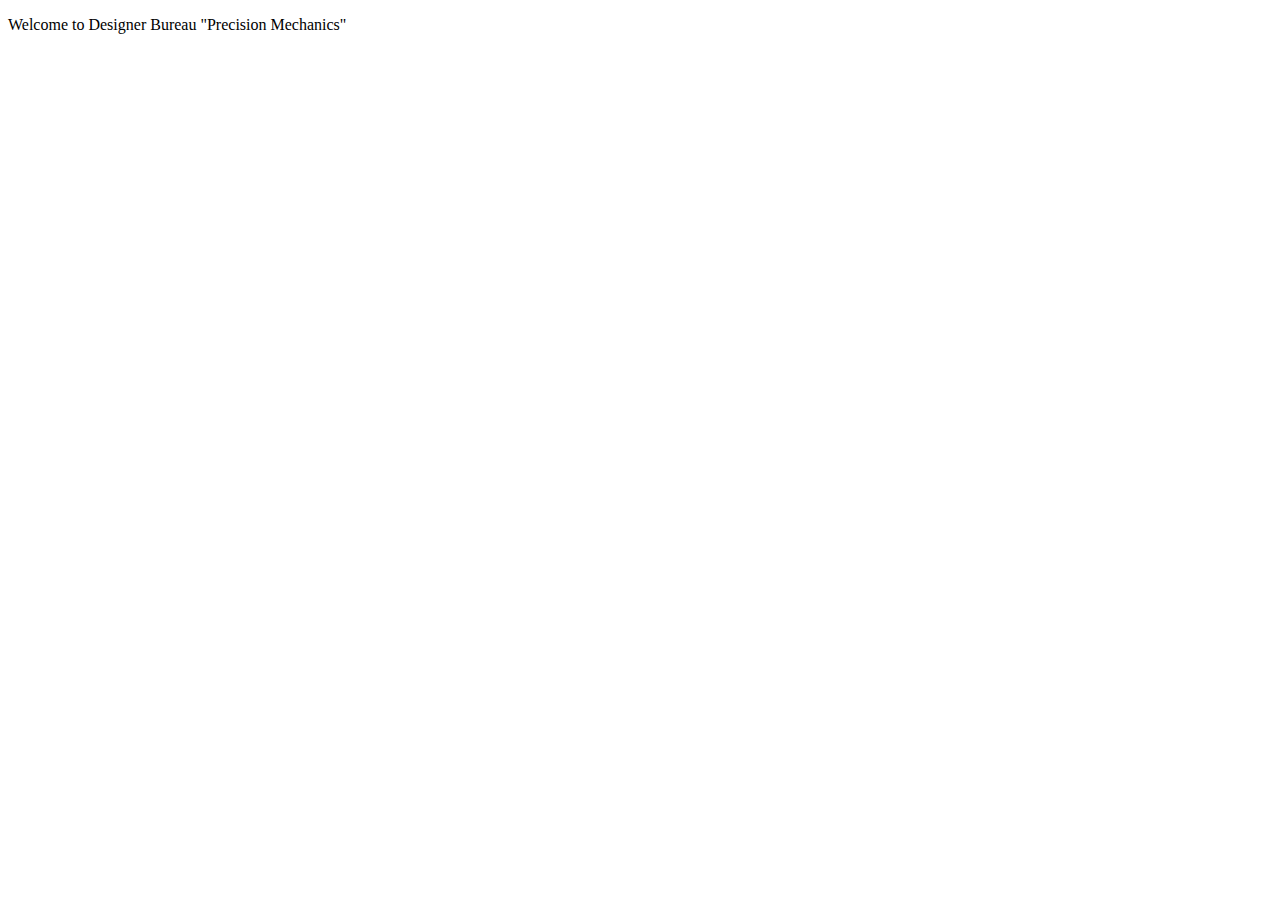
<file: src/main/resources/static/index.html>
<!DOCTYPE HTML>
<html xmlns:th="http://www.thymeleaf.org">
<html>
<head>
    <title>Designer Bureau "Precision Mechanics"</title>
    <meta http-equiv="Content-Type" content="text/html; charset=UTF-8" />
</head>
<body>
<p>Welcome to Designer Bureau "Precision Mechanics"</a></p>
</body>
</html>
</file>
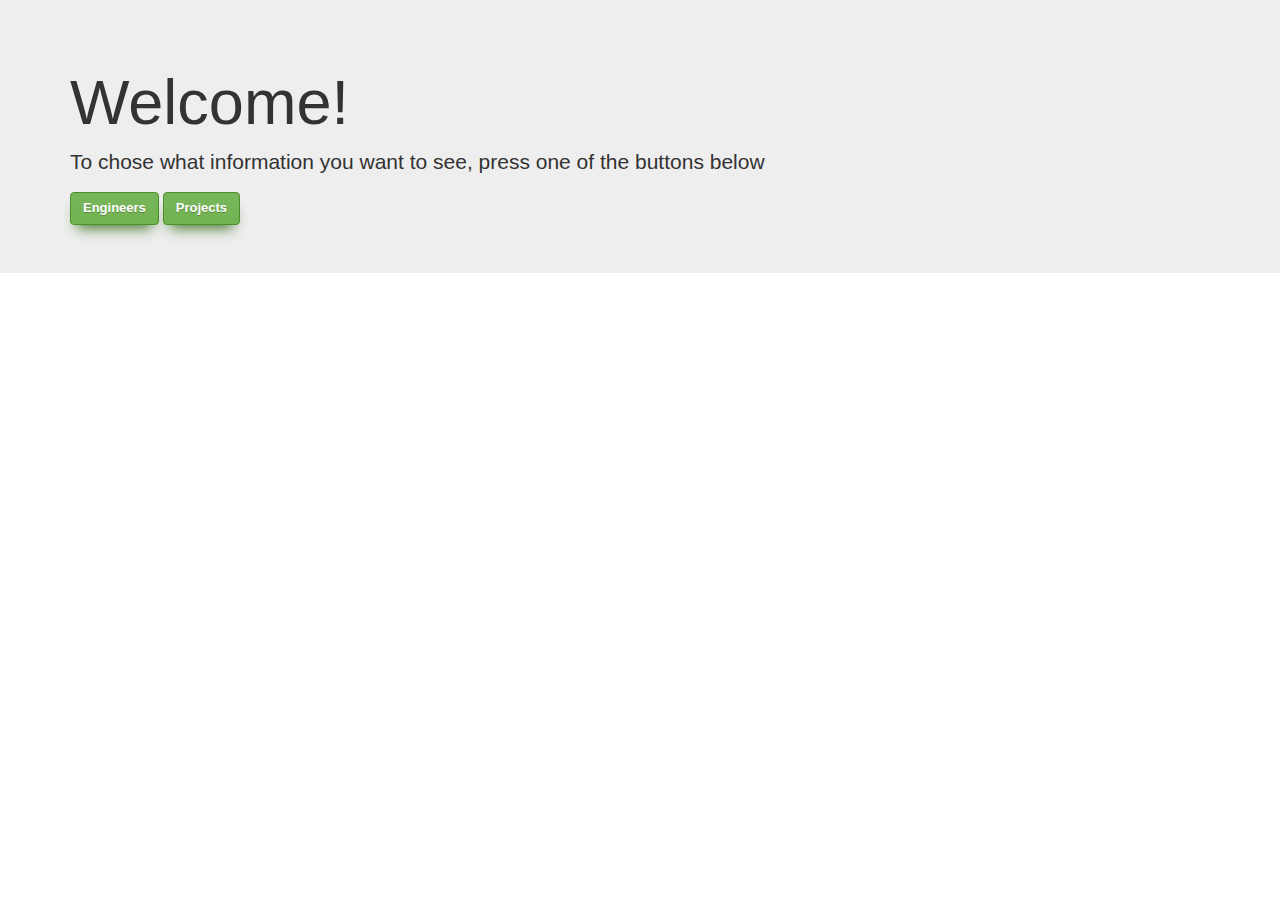
<file: src/main/resources/templates/index.html>
<!DOCTYPE html>
<html xmlns="http://www.w3.org/1999/xhtml"
      xmlns:th="http://www.thymeleaf.org">
<head>
    <meta charset="utf-8"/>
    <meta name="viewport" content="width=device-width, initial-scale=1">
    <link rel="stylesheet" href="https://maxcdn.bootstrapcdn.com/bootstrap/3.4.1/css/bootstrap.min.css">
    <script src="https://ajax.googleapis.com/ajax/libs/jquery/3.4.1/jquery.min.js"></script>
    <script src="https://maxcdn.bootstrapcdn.com/bootstrap/3.4.1/js/bootstrap.min.js"></script>
    <title>Design Bureau 'Precision Mechanics'</title>

    <style>
        .myButton {
	    box-shadow: 0px 10px 14px -7px #3e7327;
	    background:linear-gradient(to bottom, #77b55a 5%, #72b352 100%);
	    background-color:#77b55a;
	    border-radius:4px;
	    border:1px solid #4b8f29;
	    display:inline-block;
	    cursor:pointer;
	    color:#ffffff;
	    font-family:Arial;
	    font-size:13px;
	    font-weight:bold;
	    padding:6px 12px;
	    text-decoration:none;
	    text-shadow:0px 1px 0px #5b8a3c;
        }
        .myButton:hover {
	    background:linear-gradient(to bottom, #72b352 5%, #77b55a 100%);
	    background-color:#72b352;
        }
        .myButton:active {
	    position:relative;
	    top:1px;
        }
    </style>
</head>
<body>

<div class="jumbotron">
    <div class="container">
        <h1>Welcome!</h1>
        <p>To chose what information you want to see, press one of the buttons below</p>
        <a href="engineers" class="myButton">Engineers</a>
        <a href="projects" class="myButton">Projects</a>
    </div>
</div>

</body>
</html>
</file>
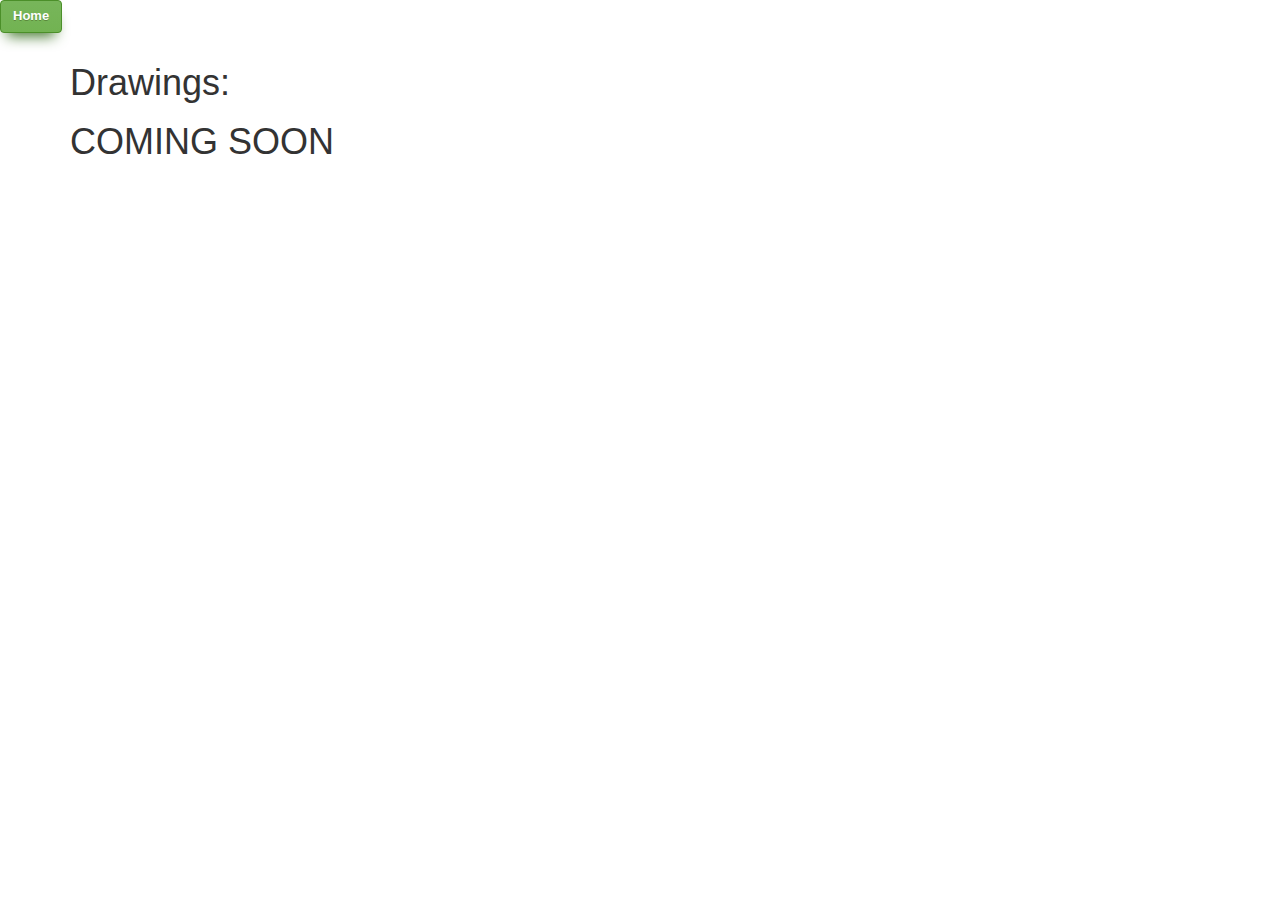
<file: src/main/resources/templates/drawings.html>
<!DOCTYPE html>
<html xmlns="http://www.w3.org/1999/xhtml"
      xmlns:th="http://www.thymeleaf.org">
<head>
    <meta charset="utf-8"/>
    <meta name="viewport" content="width=device-width, initial-scale=1">
    <link rel="stylesheet" href="https://maxcdn.bootstrapcdn.com/bootstrap/3.4.1/css/bootstrap.min.css">
    <script src="https://ajax.googleapis.com/ajax/libs/jquery/3.4.1/jquery.min.js"></script>
    <script src="https://maxcdn.bootstrapcdn.com/bootstrap/3.4.1/js/bootstrap.min.js"></script>
    <title>Engineers in design bureau</title>

    <style>
        .myButton {
	    box-shadow: 0px 10px 14px -7px #3e7327;
	    background:linear-gradient(to bottom, #77b55a 5%, #72b352 100%);
	    background-color:#77b55a;
	    border-radius:4px;
	    border:1px solid #4b8f29;
	    display:inline-block;
	    cursor:pointer;
	    color:#ffffff;
	    font-family:Arial;
	    font-size:13px;
	    font-weight:bold;
	    padding:6px 12px;
	    text-decoration:none;
	    text-shadow:0px 1px 0px #5b8a3c;
        }
        .myButton:hover {
	    background:linear-gradient(to bottom, #72b352 5%, #77b55a 100%);
	    background-color:#72b352;
        }
        .myButton:active {
	    position:relative;
	    top:1px;
        }
    </style>

</head>

<body>

<span><p><a href="/" class="myButton">Home</a></span>

<div class="container">
    <h1>Drawings: </h1>
    <span><h1>COMING SOON</h1></span>
</div>

</body>
</html>
</file>
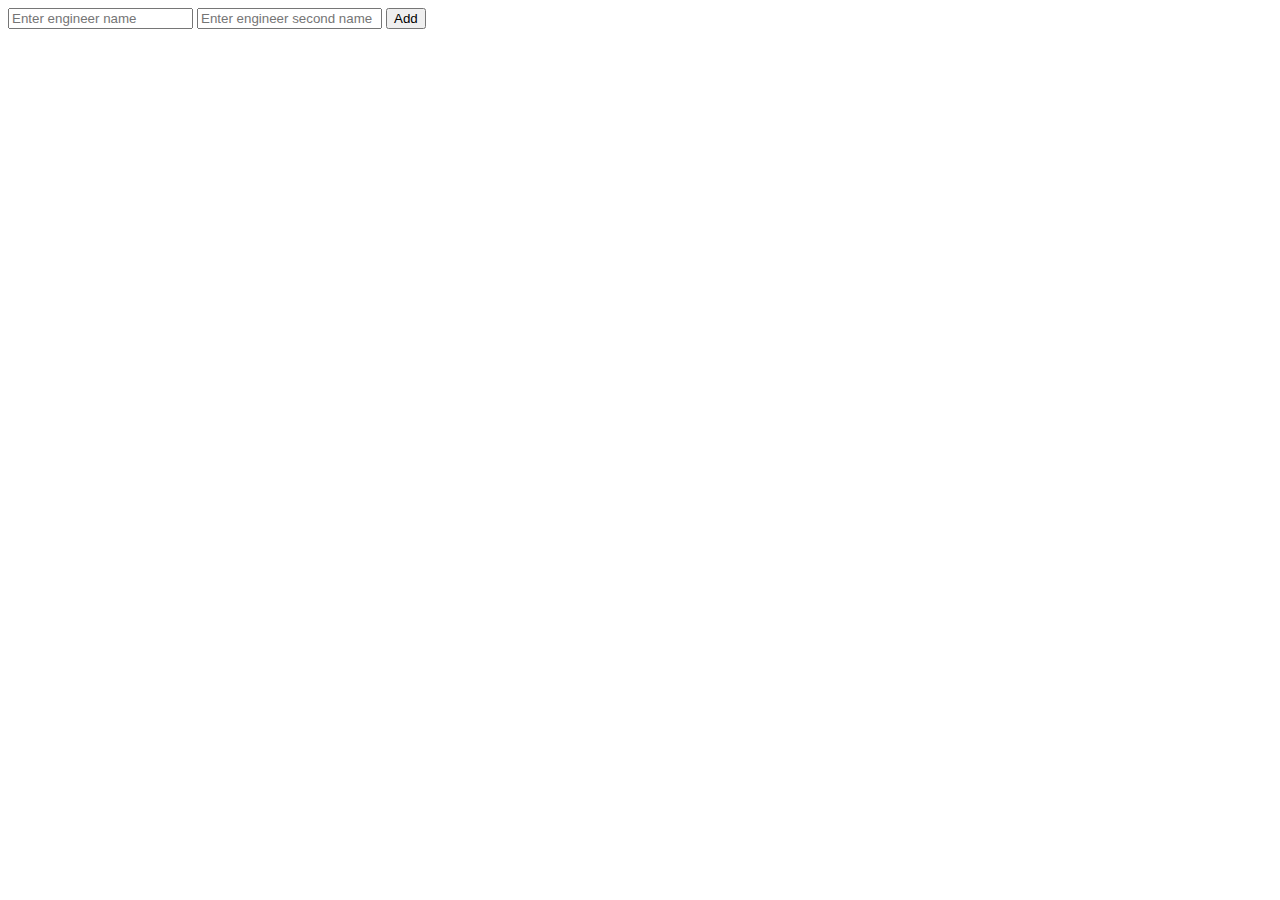
<file: src/main/resources/templates/engineerAdd.html>
<!DOCTYPE html>
<html lang="en">
<head>
    <meta charset="UTF-8">
    <title>Title</title>
</head>
<body>


<div>
    <form method="post">
        <input type="text" name="name" placeholder="Enter engineer name" />
        <input type="text" name="secondName" placeholder="Enter engineer second name" />
        <button type="submit">Add</button>
    </form>
</div>
</body>
</html>
</file>
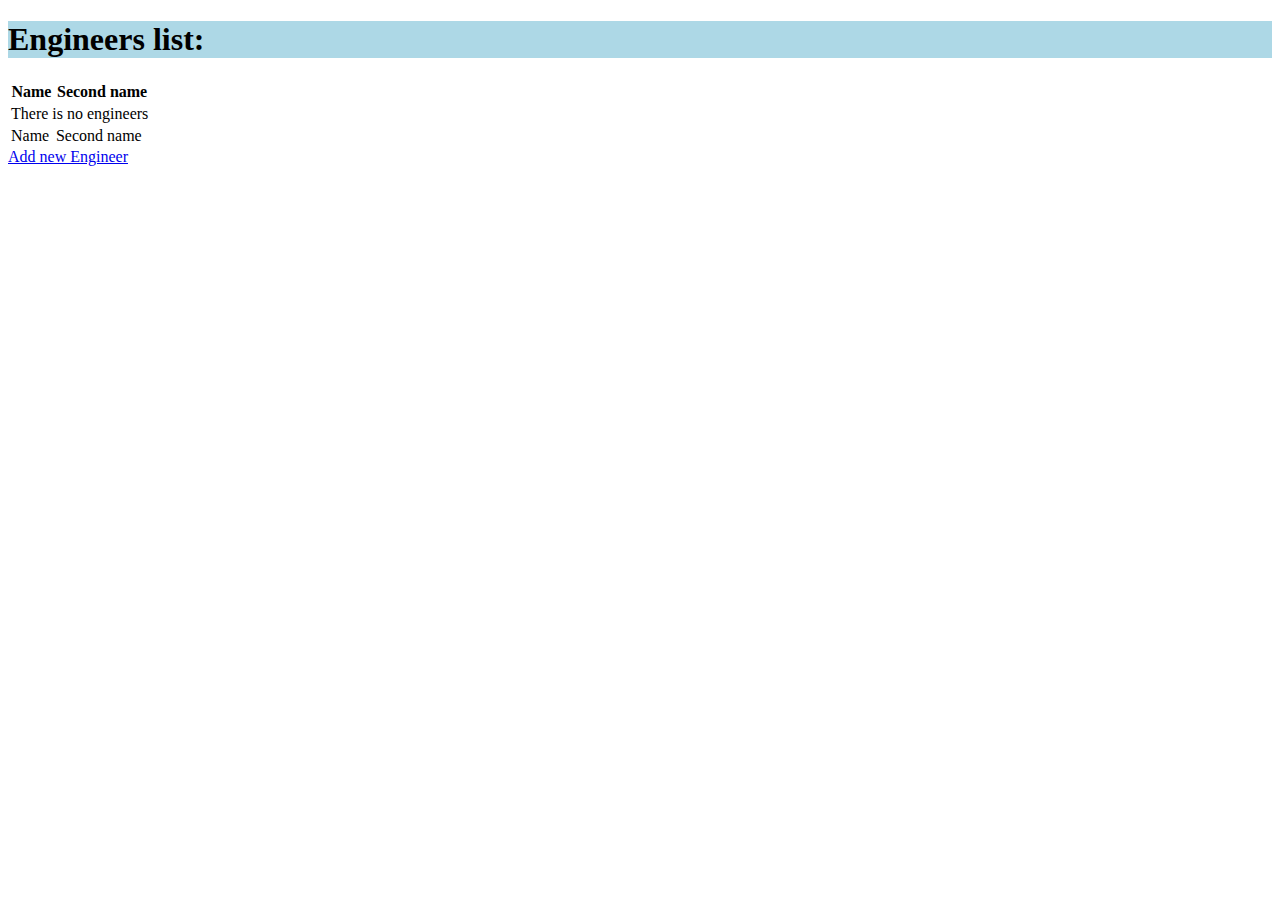
<file: src/main/resources/templates/engineers.html>
<!DOCTYPE html>
<html xmlns="http://www.w3.org/1999/xhtml"
      xmlns:th="http://www.thymeleaf.org">
<head>
    <meta charset="utf-8" />
    <title>Engineers in design bureau</title>
</head>
<div style="background-color:lightblue"> <h1> Engineers list: </h1></div>
<table>
    <thead>
    <tr>
        <th>Name</th>
        <th>Second name</th>
    </tr>
    </thead>
    <tbody>
    <tr th:if="${engineers.empty}">
        <td colspan="2">There is no engineers</td>
    </tr>
    <tr th:each="engineer : ${engineers}">
        <td><span th:text="${engineer.getName()}"> Name </span></td>
        <td><span th:text="${engineer.getSecondName()}"> Second name</span></td>
    </tr>
    </tbody>
</table>

<a href="/add"> Add new Engineer </a>
</body>
</html>
</file>
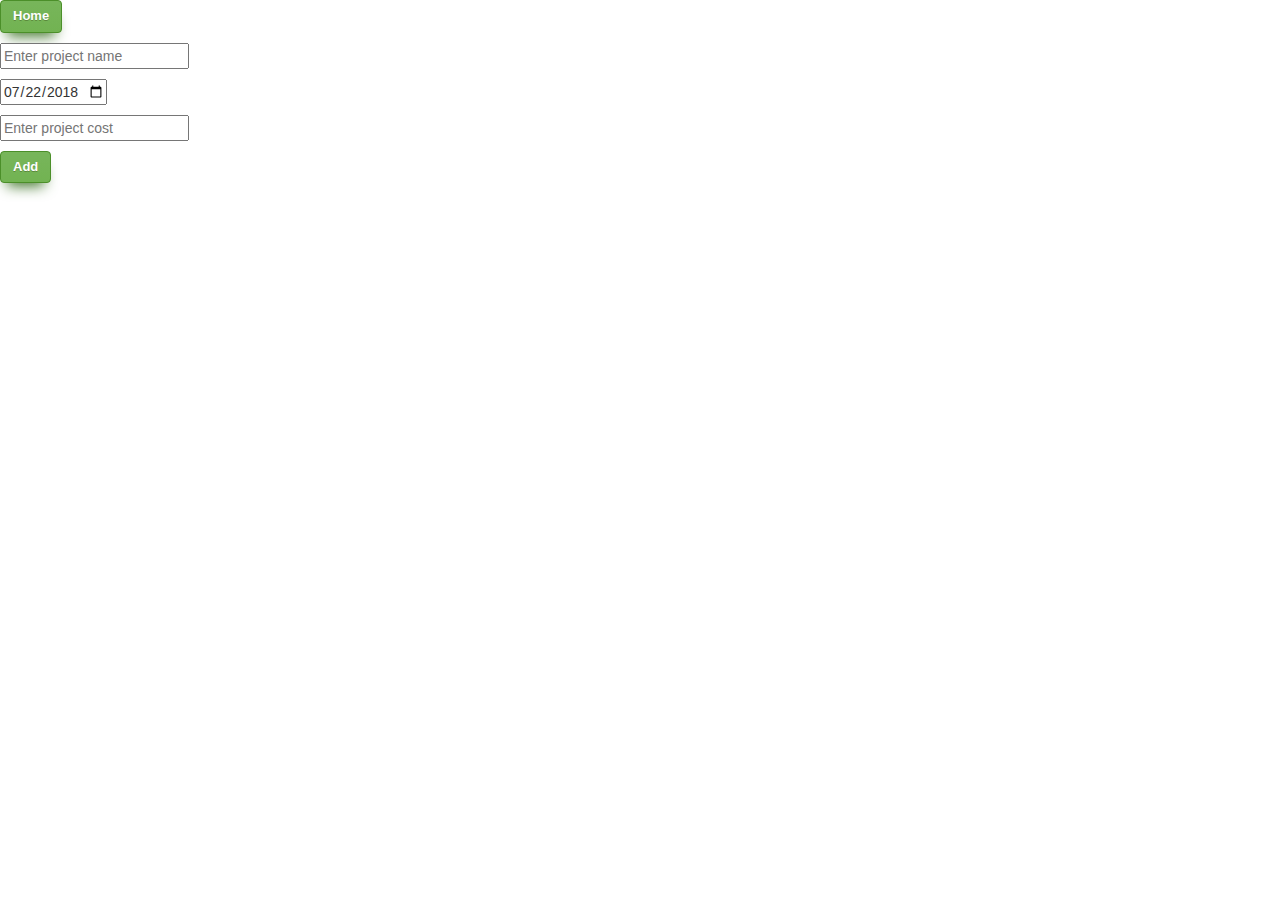
<file: src/main/resources/templates/projectAdd.html>
<!DOCTYPE html>
<html xmlns="http://www.w3.org/1999/xhtml"
      xmlns:th="http://www.thymeleaf.org">
<head>
    <meta charset="utf-8"/>
    <meta name="viewport" content="width=device-width, initial-scale=1">
    <link rel="stylesheet" href="https://maxcdn.bootstrapcdn.com/bootstrap/3.4.1/css/bootstrap.min.css">
    <script src="https://ajax.googleapis.com/ajax/libs/jquery/3.4.1/jquery.min.js"></script>
    <script src="https://maxcdn.bootstrapcdn.com/bootstrap/3.4.1/js/bootstrap.min.js"></script>
    <title>Add Engineer</title>

    <style>
        .myButton {
	    box-shadow: 0px 10px 14px -7px #3e7327;
	    background:linear-gradient(to bottom, #77b55a 5%, #72b352 100%);
	    background-color:#77b55a;
	    border-radius:4px;
	    border:1px solid #4b8f29;
	    display:inline-block;
	    cursor:pointer;
	    color:#ffffff;
	    font-family:Arial;
	    font-size:13px;
	    font-weight:bold;
	    padding:6px 12px;
	    text-decoration:none;
	    text-shadow:0px 1px 0px #5b8a3c;
        }
        .myButton:hover {
	    background:linear-gradient(to bottom, #72b352 5%, #77b55a 100%);
	    background-color:#72b352;
        }
        .myButton:active {
	    position:relative;
	    top:1px;
        }
    </style>

</head>
<body>

<span><p><a href="/" class="myButton">Home</a></span>

<div>
    <form method="post">
        <p><input type="text" name="projectName" placeholder="Enter project name" /></p>
        <p><input type="date" value="2018-07-22" min="2018-01-01" max="2018-12-31" name="releaseDate" placeholder="Enter release date" /></p>
        <p><input type="num" name="materialsCost" placeholder="Enter project cost" /></p>
       <p><button type="submit" class="myButton">Add</button></p>
    </form>
</div>
</body>
</html>
</file>
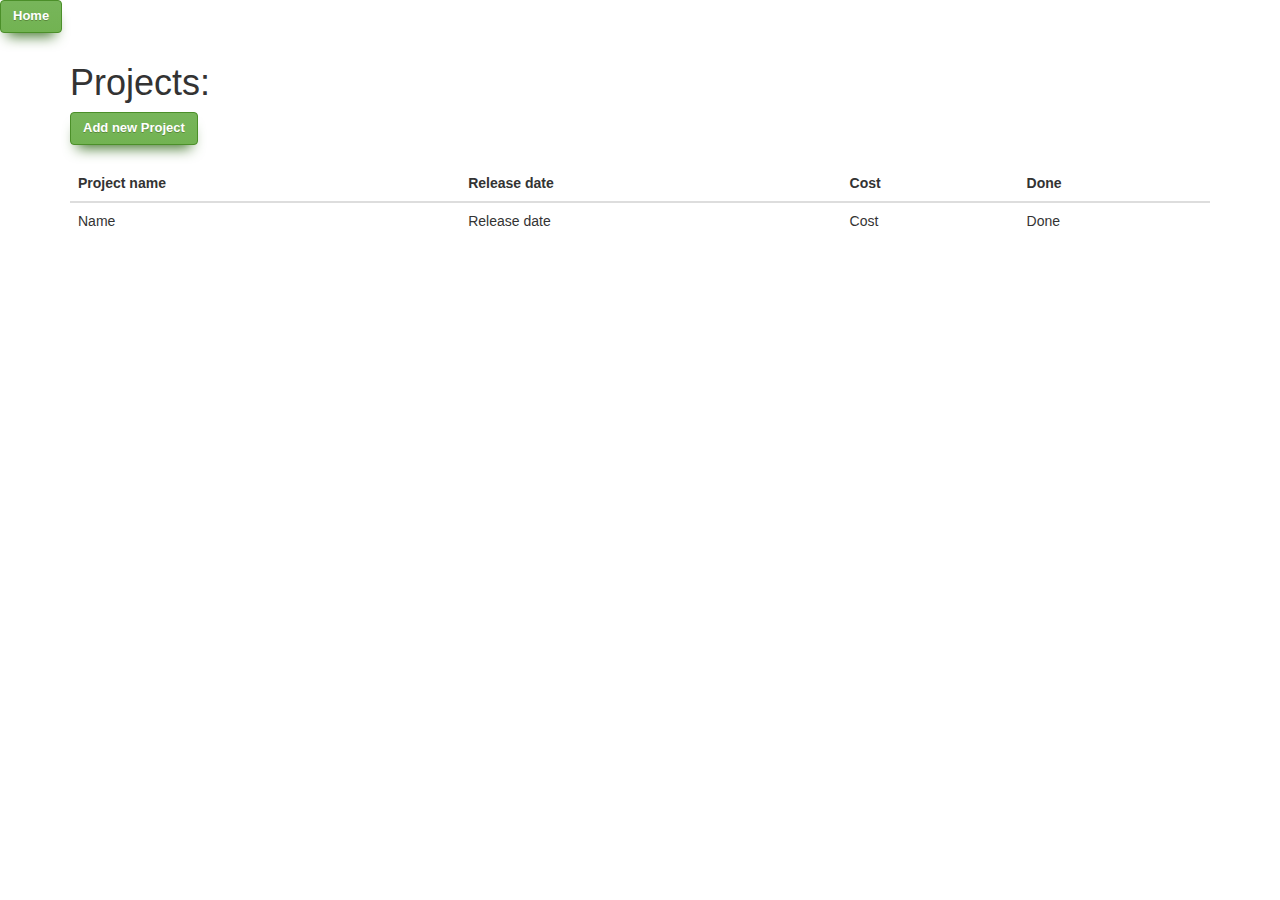
<file: src/main/resources/templates/projects.html>
<!DOCTYPE html>
<html xmlns="http://www.w3.org/1999/xhtml"
      xmlns:th="http://www.thymeleaf.org">
<head>
    <meta charset="utf-8"/>
    <meta name="viewport" content="width=device-width, initial-scale=1">
    <link rel="stylesheet" href="https://maxcdn.bootstrapcdn.com/bootstrap/3.4.1/css/bootstrap.min.css">
    <script src="https://ajax.googleapis.com/ajax/libs/jquery/3.4.1/jquery.min.js"></script>
    <script src="https://maxcdn.bootstrapcdn.com/bootstrap/3.4.1/js/bootstrap.min.js"></script>
    <title>Engineers in design bureau</title>

    <style>
        .myButton {
	    box-shadow: 0px 10px 14px -7px #3e7327;
	    background:linear-gradient(to bottom, #77b55a 5%, #72b352 100%);
	    background-color:#77b55a;
	    border-radius:4px;
	    border:1px solid #4b8f29;
	    display:inline-block;
	    cursor:pointer;
	    color:#ffffff;
	    font-family:Arial;
	    font-size:13px;
	    font-weight:bold;
	    padding:6px 12px;
	    text-decoration:none;
	    text-shadow:0px 1px 0px #5b8a3c;
        }
        .myButton:hover {
	    background:linear-gradient(to bottom, #72b352 5%, #77b55a 100%);
	    background-color:#72b352;
        }
        .myButton:active {
	    position:relative;
	    top:1px;
        }
    </style>

</head>

<body>

<span><p><a href="/" class="myButton">Home</a></span>

<div class="container">
    <h1>Projects: </h1>
    <a href="project/add" class="myButton">Add new Project</a>
    <br/><br/>
    <table class="table">
        <thead>
        <tr>
            <th scope="col">Project name</th>
            <th scope="col">Release date</th>
            <th scope="col">Cost</th>
            <th scope="col">Done</th>
        </tr>
        </thead>
        <tbody>
        <tr scope="row" th:each="project : ${projects}">
            <td th:text="${project.getName()}">Name</td>
            <td th:text="${project.getReleaseDate().toString()}">Release date</td>
            <td th:text="${project.getMaterialsCost()}">Cost</td>
            <td th:text="${project.isDone()}">Done</td>
        </tr>
        </tbody>
    </table>
</div>

</body>
</html>
</file>
